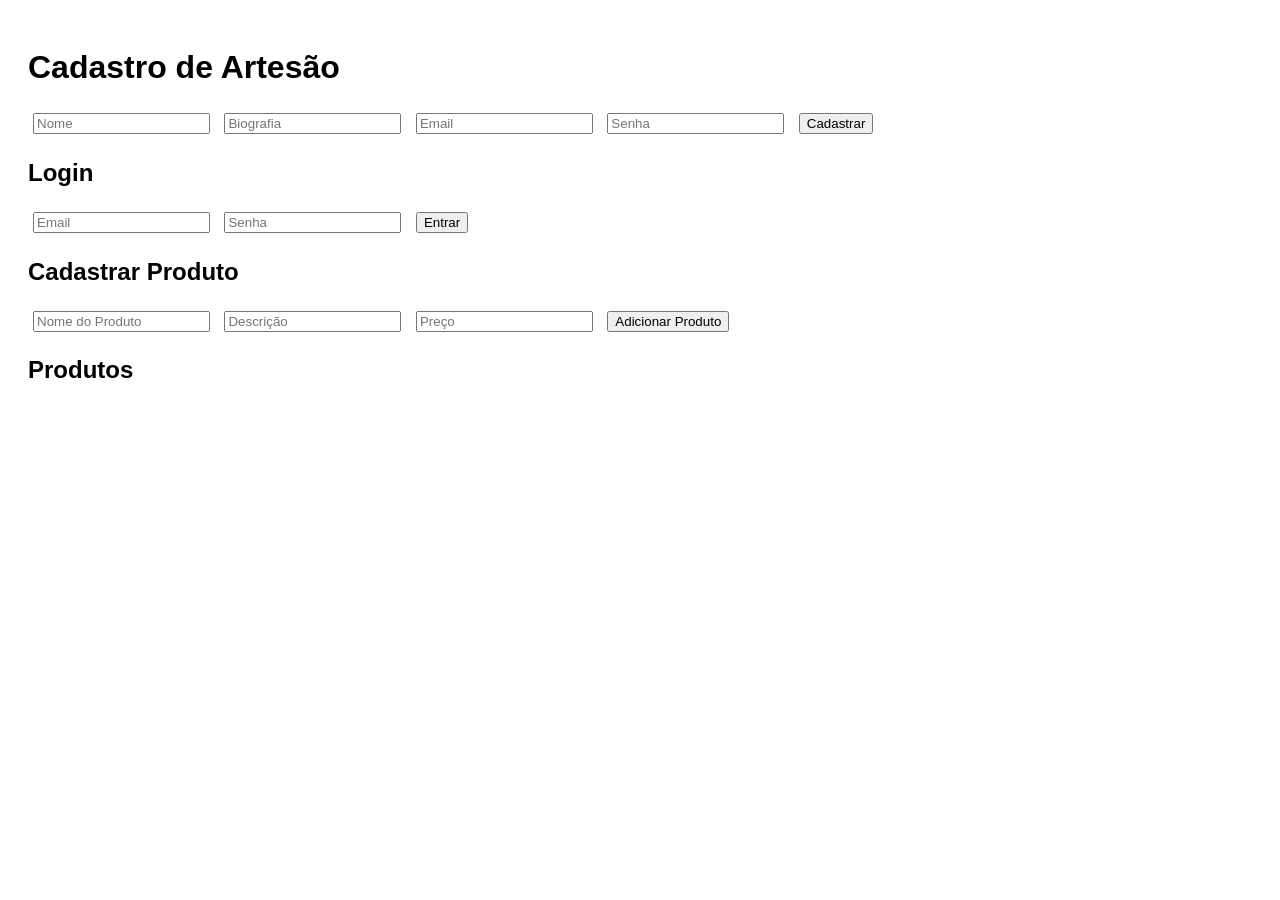
<file: index.html>
<!DOCTYPE html>
<html>

<head>
  <title>Catálogo de Artesãos</title>
  <style>
    body {
      font-family: Arial, sans-serif;
      padding: 20px;
    }

    input,
    button {
      margin: 5px;
    }

    .product-card {
      border: 1px solid #ccc;
      padding: 10px;
      margin-bottom: 10px;
    }
  </style>
</head>

<body>
  <h1>Cadastro de Artesão</h1>
  <input type="text" id="name" placeholder="Nome" />
  <input type="text" id="bio" placeholder="Biografia" />
  <input type="email" id="email" placeholder="Email" />
  <input type="password" id="password" placeholder="Senha" />
  <button onclick="register()">Cadastrar</button>

  <h2>Login</h2>
  <input type="email" id="loginEmail" placeholder="Email" />
  <input type="password" id="loginPassword" placeholder="Senha" />
  <button onclick="login()">Entrar</button>

  <h2>Cadastrar Produto</h2>
  <input type="text" id="prodName" placeholder="Nome do Produto" />
  <input type="text" id="prodDesc" placeholder="Descrição" />
  <input type="number" id="prodPrice" placeholder="Preço" />
  <button onclick="addProduct()">Adicionar Produto</button>

  <h2>Produtos</h2>
  <div id="products"></div>

  <script>
    let token = '';
    let artisanName = '';

    function register() {
      const data = {
        name: document.getElementById('name').value,
        bio: document.getElementById('bio').value,
        email: document.getElementById('email').value,
        password: document.getElementById('password').value
      };
      fetch('http://localhost:5000/api/register', {
        method: 'POST',
        headers: { 'Content-Type': 'application/json' },
        body: JSON.stringify(data)
      }).then(res => res.json()).then(alerta => alert(alerta.message));
    }

    function login() {
      const data = {
        email: document.getElementById('loginEmail').value,
        password: document.getElementById('loginPassword').value
      };
      fetch('http://localhost:5000/api/login', {
        method: 'POST',
        headers: { 'Content-Type': 'application/json' },
        body: JSON.stringify(data)
      }).then(res => res.json()).then(result => {
        if (result.token) {
          token = result.token;
          artisanName = document.getElementById('loginEmail').value;
          alert('Login realizado com sucesso');
        } else {
          alert(result.error);
        }
      });
    }

    function addProduct() {
      if (!token) return alert('Faça login primeiro');
      const data = {
        name: document.getElementById('prodName').value,
        description: document.getElementById('prodDesc').value,
        price: document.getElementById('prodPrice').value,
        artisan: artisanName
      };
      fetch('http://localhost:5000/api/products', {
        method: 'POST',
        headers: { 'Content-Type': 'application/json' },
        body: JSON.stringify(data)
      }).then(res => res.json()).then(result => {
        alert(result.message);
        loadProducts();
      });
    }

    function loadProducts() {
      fetch('http://localhost:5000/api/products')
        .then(response => response.json())
        .then(products => {
          const container = document.getElementById('products');
          container.innerHTML = '';
          products.forEach(p => {
            const card = document.createElement('div');
            card.className = 'product-card';
            card.innerHTML = `<h3>${p.name}</h3><p>${p.description}</p><p>R$ ${p.price}</p><p><i>${p.artisan}</i></p>`;
            container.appendChild(card);
          });
        });
    }

    window.onload = loadProducts;
  </script>
</body>

</html>
</file>
